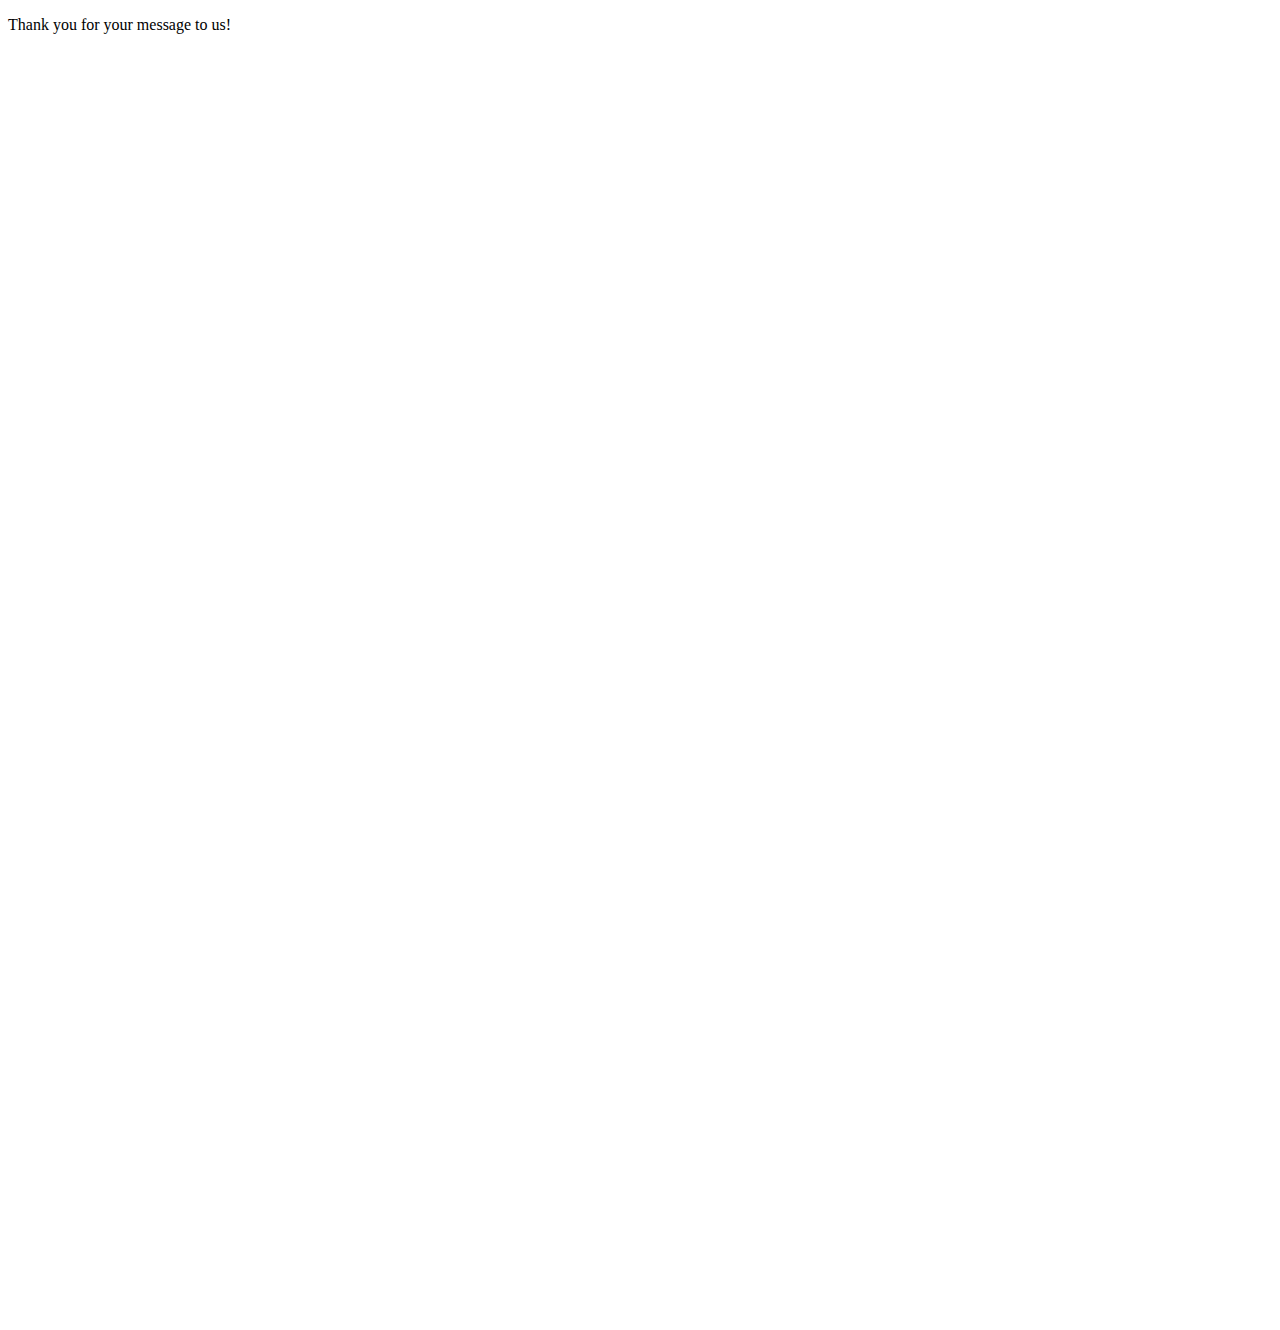
<file: duong.html>
<!DOCTYPE html>
<html lang="en">
<head>
    <meta charset="UTF-8">
    <meta http-equiv="X-UA-Compatible" content="IE=edge">
    <meta name="viewport" content="width=device-width, initial-scale=1.0">
    <title>Document</title>
</head>
<body>
    <p>Thank you for your message to us!</p>
    <div style="width:100%;height:0;padding-bottom:100%;position:relative;" width="100px">
    <iframe src="https://giphy.com/embed/t8ANqsIUQXty8C7Bpr" width="40%" height="50%" style="position:absolute" frameBorder="0" class="giphy-embed" allowFullScreen></iframe>
    </div>
    <p><a href="https://giphy.com/gifs/bayer04-bayer-04-leverkusen-weiser-mitchell-t8ANqsIUQXty8C7Bpr"></a></p>
</body>
</html>
</file>
